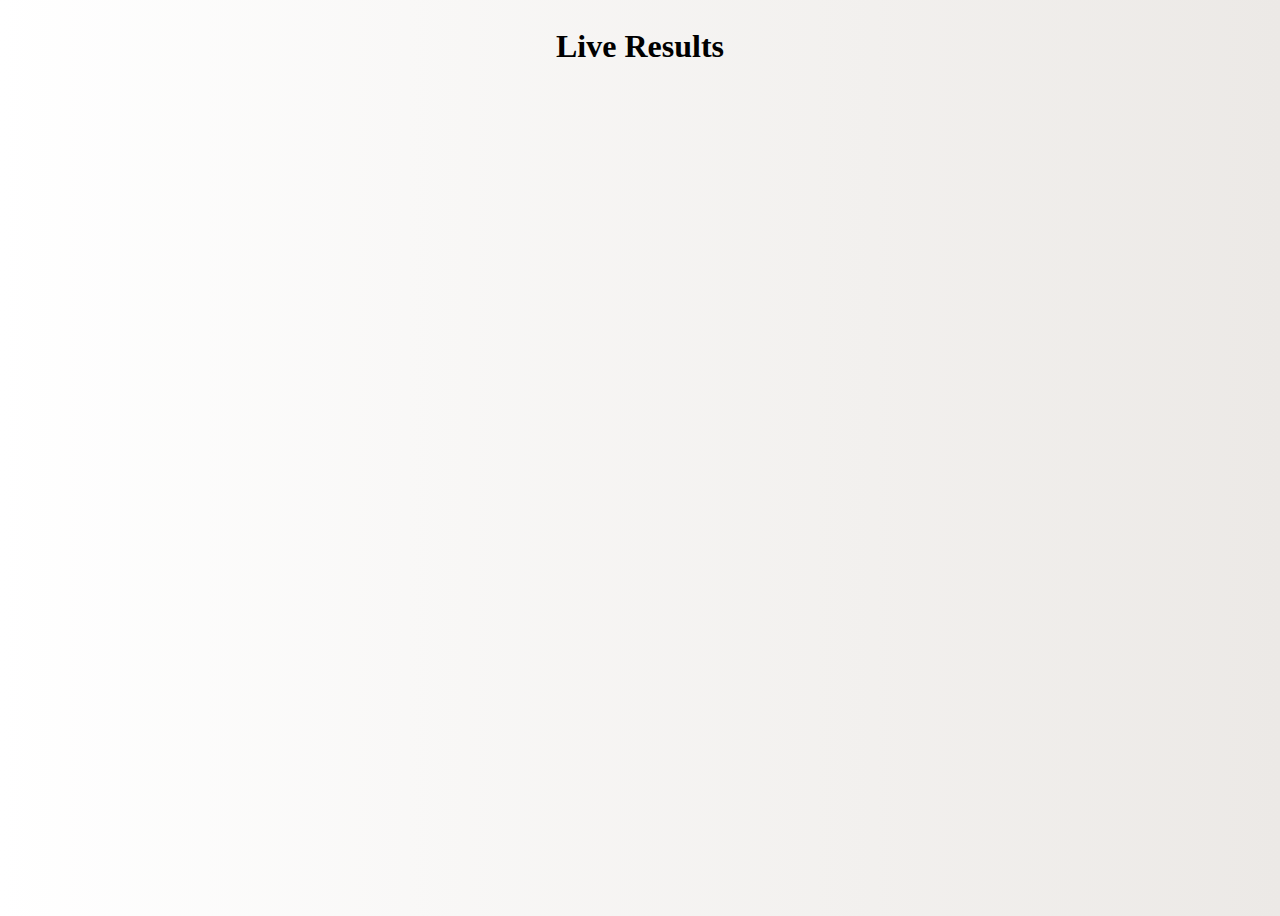
<file: 220217_LivePage.html>
<!DOCTYPE html>
<html lang="en">
<head>
    <meta charset="UTF-8">
    <meta http-equiv="X-UA-Compatible" content="IE=edge">
    <meta name="viewport" content="width=auto, initial-scale=1.0">

    <!--Fonts from Google-->
    <link rel="preconnect" href="https://fonts.googleapis.com">
    <link rel="preconnect" href="https://fonts.gstatic.com" crossorigin>
    <link href="https://fonts.googleapis.com/css2?family=Orbitron:wght@400;700&family=Roboto+Condensed:wght@300&display=swap" rel="stylesheet">

    <!-- Styling with External CSS -->
    <link rel="stylesheet" href="styles.css">

    <!-- Title Page -->
    <title>Live</title>

</head>
<body>
    <h1>Live Results</h1>
    
    <div class="RRScript">
        <div id="divRRPublish" class="RRPublish"></div>
        <script type="text/javascript" src="https://my.raceresult.com/RRPublish/load.js.php?lang=en"></script>
        <script type="text/javascript">
        <!--
        var rrp=new RRPublish(document.getElementById("divRRPublish"), 220217, "live");
        rrp.ShowTimerLogo=true;
        rrp.ShowInfoText=false;
        -->
        </script>
    </div>
    
</body>
</html>
</file>
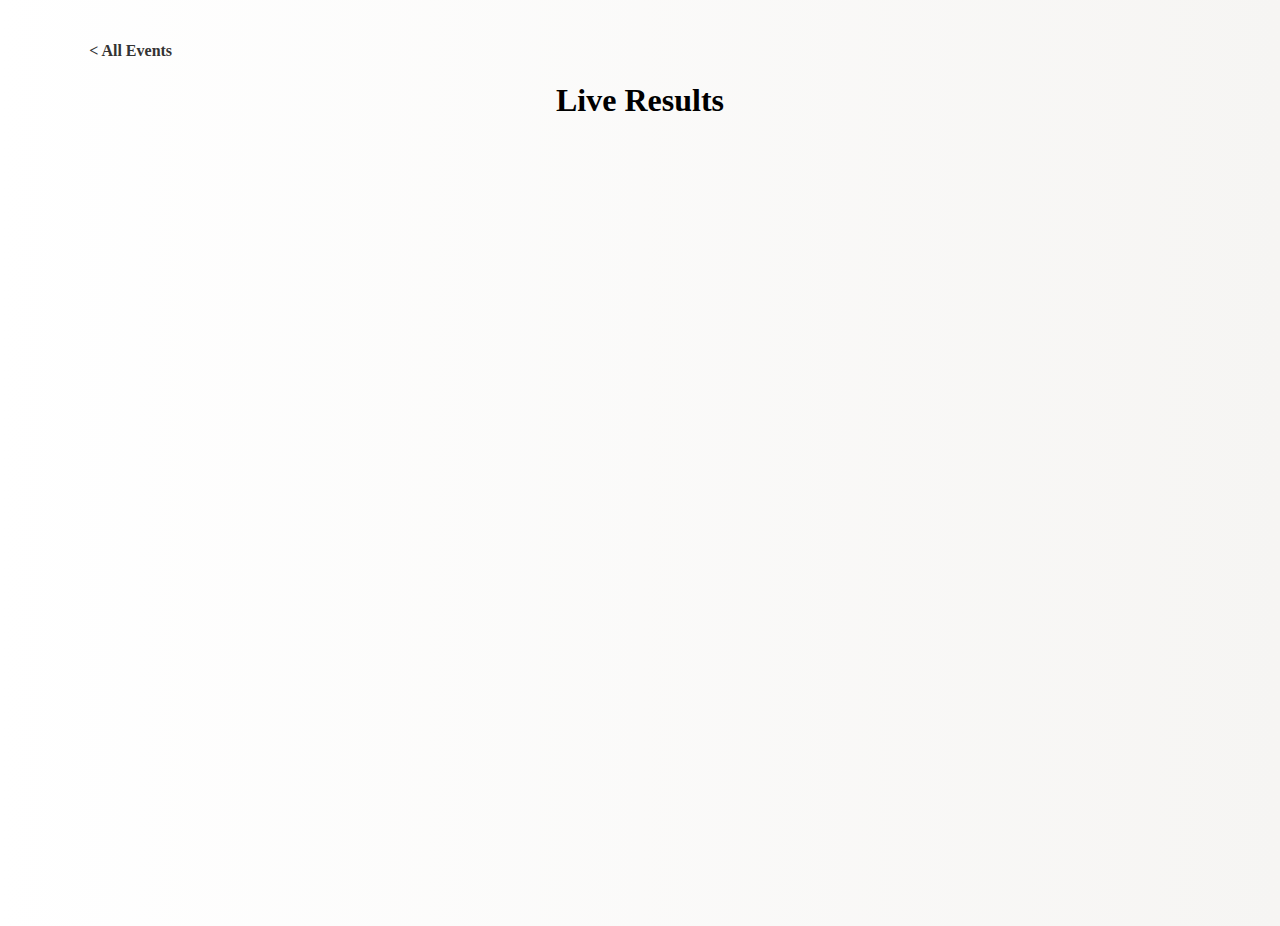
<file: 2022_10_30_Salento/223331_LivePage.html>
<!DOCTYPE html>
<html lang="en">
<head>
    <meta charset="UTF-8">
    <meta http-equiv="X-UA-Compatible" content="IE=edge">
    <meta name="viewport" content="width=auto, initial-scale=1.0">

    <!--Fonts from Google-->
    <link rel="preconnect" href="https://fonts.googleapis.com">
    <link rel="preconnect" href="https://fonts.gstatic.com" crossorigin>
    <link href="https://fonts.googleapis.com/css2?family=Orbitron:wght@400;700&family=Roboto+Condensed:wght@300&display=swap" rel="stylesheet">

    <!-- Styling with External CSS -->
    <link rel="stylesheet" href="styles.css">

    <!-- Title Page -->
    <title>Live</title>
    <link rel="icon" href="/Icon/stopwatch.png">

</head>
<body>
    <p id="HomePage"><a href="../Index.html">< All Events</a></p>
    <h1>Live Results</h1>
    
    <div class="RRScript">
        <div id="divRRPublish" class="RRPublish"></div>
        <script type="text/javascript" src="https://my.raceresult.com/RRPublish/load.js.php?lang=it"></script>
        <script type="text/javascript">
        var rrp=new RRPublish(document.getElementById("divRRPublish"), 223331, "live");
        rrp.ShowTimerLogo=true;
        rrp.ShowInfoText=false;
        </script>
    </div>
    
</body>
</html>
</file>
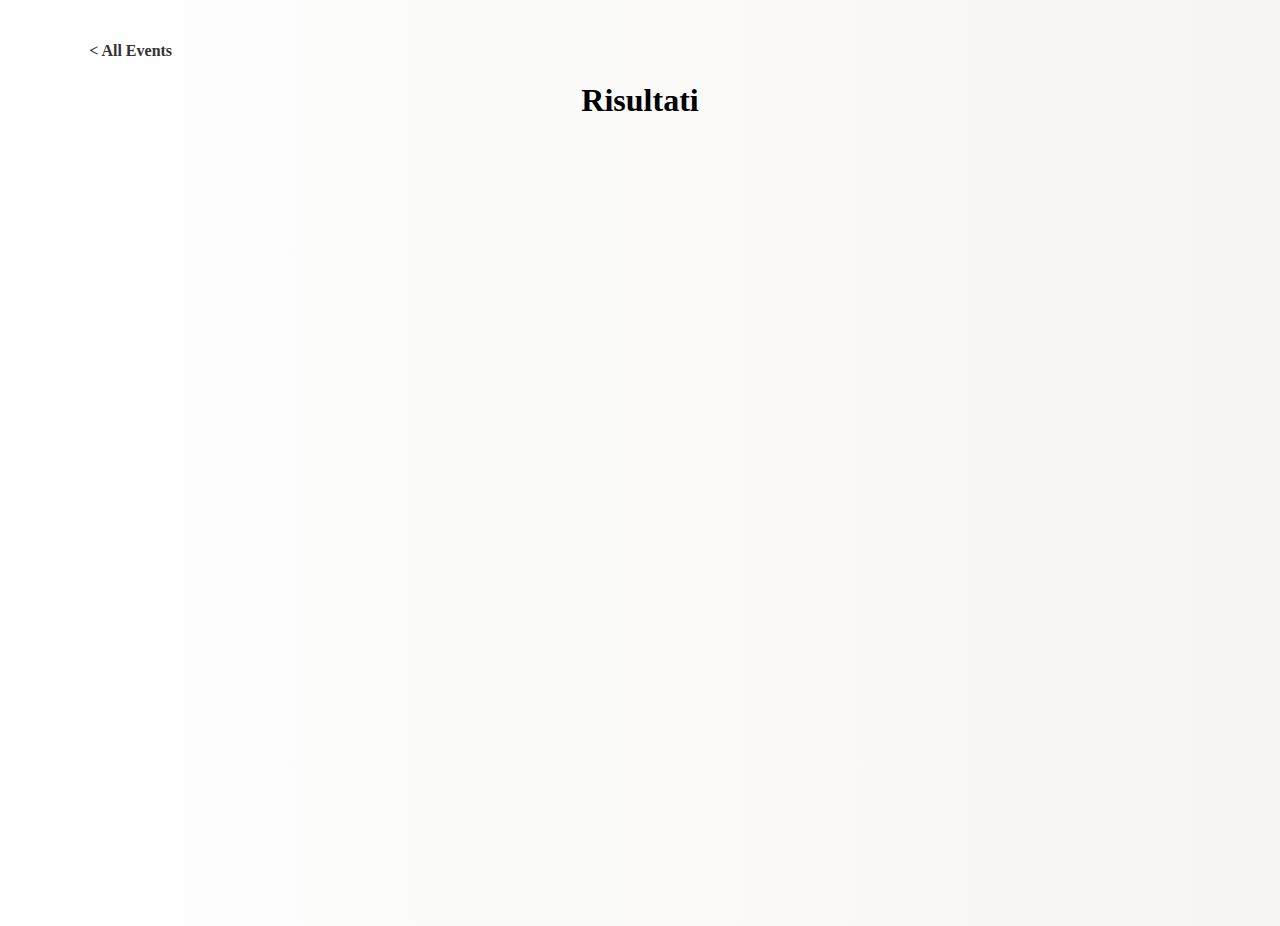
<file: 2022_10_30_Salento/Final.html>
<!DOCTYPE html>
<html lang="en">
<head>
    <meta charset="UTF-8">
    <meta http-equiv="X-UA-Compatible" content="IE=edge">
    <meta name="viewport" content="width=auto, initial-scale=1.0">

    <!--Fonts from Google-->
    <link rel="preconnect" href="https://fonts.googleapis.com">
    <link rel="preconnect" href="https://fonts.gstatic.com" crossorigin>
    <link href="https://fonts.googleapis.com/css2?family=Orbitron:wght@400;700&family=Roboto+Condensed:wght@300&display=swap" rel="stylesheet">

    <!-- Styling with External CSS -->
    <link rel="stylesheet" href="styles.css">

    <!-- Title Page -->
    <title>Risultati</title>
    <link rel="icon" href="/Icon/stopwatch.png">

</head>
<body>
    <p id="HomePage"><a href="../Index.html">< All Events</a></p>
    <h1>Risultati</h1>

    <div id="divRRPublish" class="RRPublish"></div>
    <script type="text/javascript" src="https://my.raceresult.com/RRPublish/load.js.php?lang=it"></script>
    <script type="text/javascript">
	var rrp=new RRPublish(document.getElementById("divRRPublish"), 223331, "results");
	rrp.ShowTimerLogo=true;
	rrp.ShowInfoText=false;
</script>
<style>

div.RRPublish {
    width: 95%;
    margin-left: auto !important;
    margin-right: auto !important;
  }

</style>
    
</body>
</html>
</file>
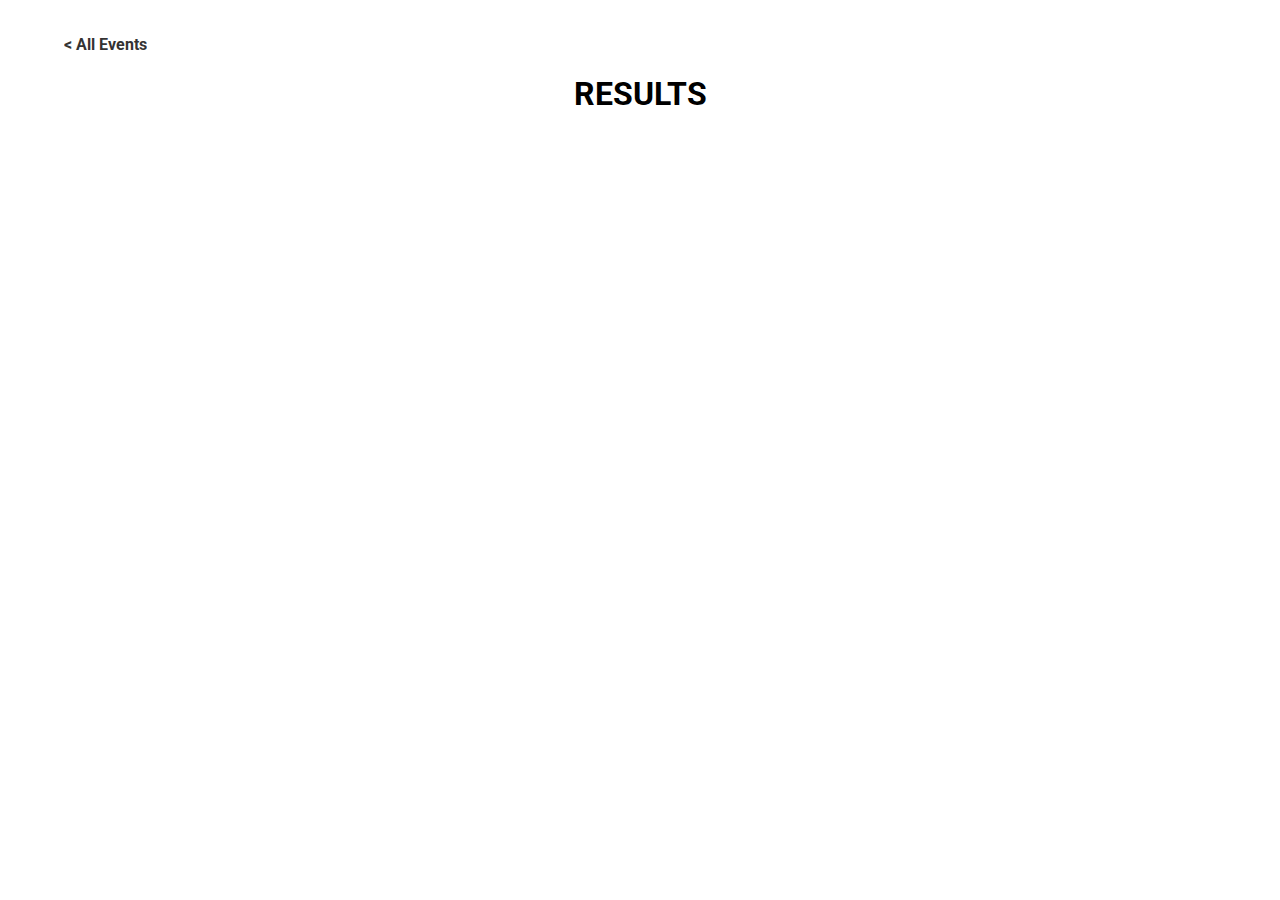
<file: 2022_BA_HM/214896_Results.html>
<!DOCTYPE html>
<html lang="en">
<head>
    <meta charset="UTF-8">
    <meta http-equiv="X-UA-Compatible" content="IE=edge">
    <meta name="viewport" content="width=auto, initial-scale=1.0">

    <!--Fonts from Google-->
    <link rel="preconnect" href="https://fonts.googleapis.com">
    <link rel="preconnect" href="https://fonts.gstatic.com" crossorigin>
    <link href="https://fonts.googleapis.com/css2?family=Orbitron:wght@400;700&family=Roboto+Condensed:wght@300&family=Roboto:wght@700&display=swap" rel="stylesheet">

    <!-- Styling with External CSS -->
    <link rel="stylesheet" href="styles.css">

    <!-- Title Page -->
    <title>Results</title>

</head>
<body>
    <p id="HomePage"><a href="../Index.html">< All Events</a></p>
    <h1>RESULTS</h1>
    
    <div id="divRRPublish" class="RRPublish"></div>
<script type="text/javascript" src="https://my.raceresult.com/RRPublish/load.js.php?lang=en"></script>
<script type="text/javascript">
	var rrp=new RRPublish(document.getElementById("divRRPublish"), 214896, "results");
	rrp.ShowTimerLogo=true;
	rrp.ShowInfoText=false;
</script>
    </div>
    
</body>
</html>
</file>
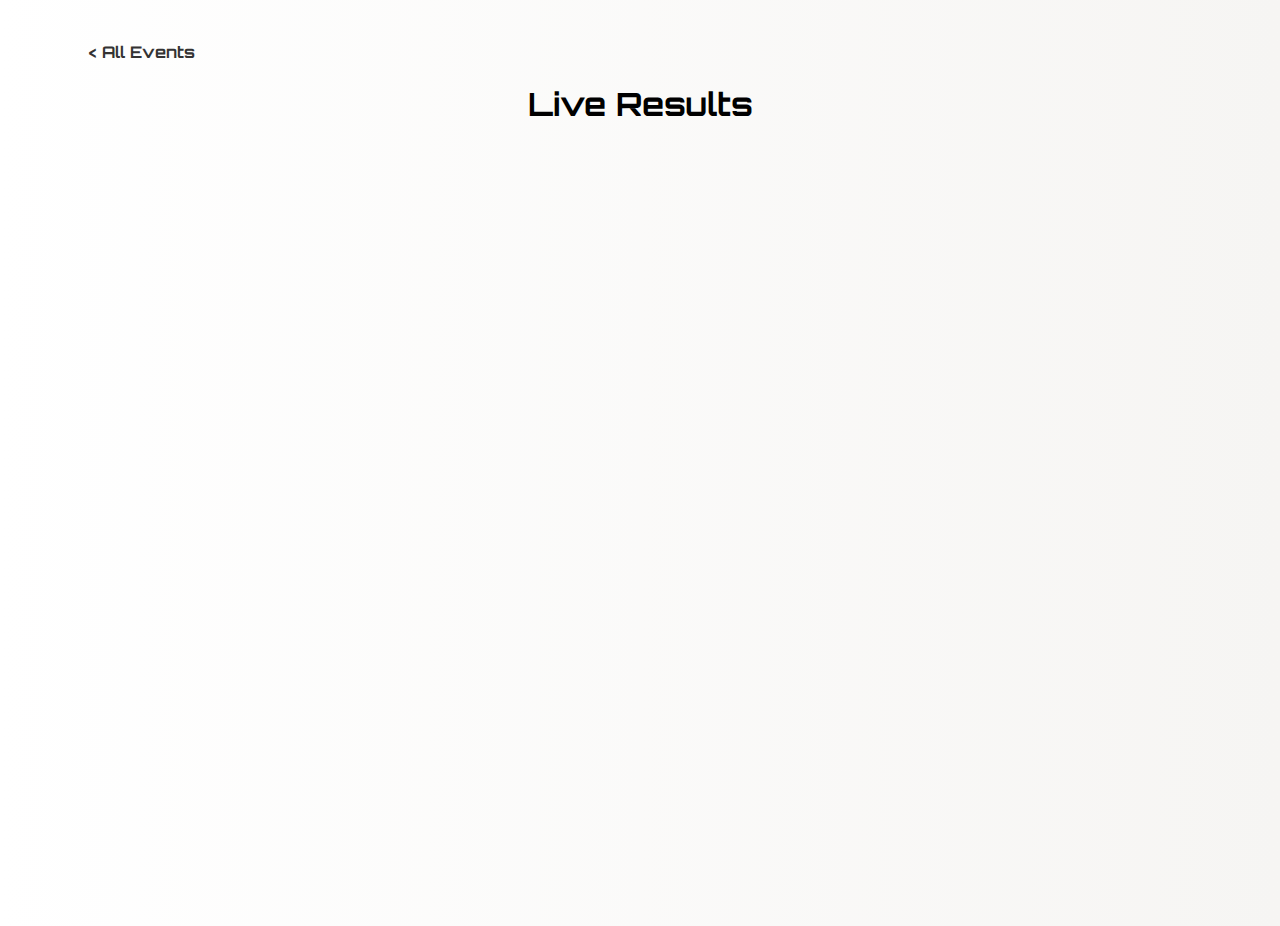
<file: FIM Hard Enduro/220217_LivePage.html>
<!DOCTYPE html>
<html lang="en">
<head>
    <meta charset="UTF-8">
    <meta http-equiv="X-UA-Compatible" content="IE=edge">
    <meta name="viewport" content="width=auto, initial-scale=1.0">

    <!--Fonts from Google-->
    <link rel="preconnect" href="https://fonts.googleapis.com">
    <link rel="preconnect" href="https://fonts.gstatic.com" crossorigin>
    <link href="https://fonts.googleapis.com/css2?family=Orbitron:wght@400;700&family=Roboto+Condensed:wght@300&display=swap" rel="stylesheet">

    <!-- Styling with External CSS -->
    <link rel="stylesheet" href="styles.css">

    <!-- Title Page -->
    <title>Live</title>

</head>
<body>
    <p id="HomePage"><a href="../Index.html">< All Events</a></p>
    <h1>Live Results</h1>
    
    <div class="RRScript">
        <div id="divRRPublish" class="RRPublish"></div>
        <script type="text/javascript" src="https://my.raceresult.com/RRPublish/load.js.php?lang=en"></script>
        <script type="text/javascript">
        var rrp=new RRPublish(document.getElementById("divRRPublish"), 220217, "live");
        rrp.ShowTimerLogo=true;
        rrp.ShowInfoText=false;
        </script>
    </div>
    
</body>
</html>
</file>
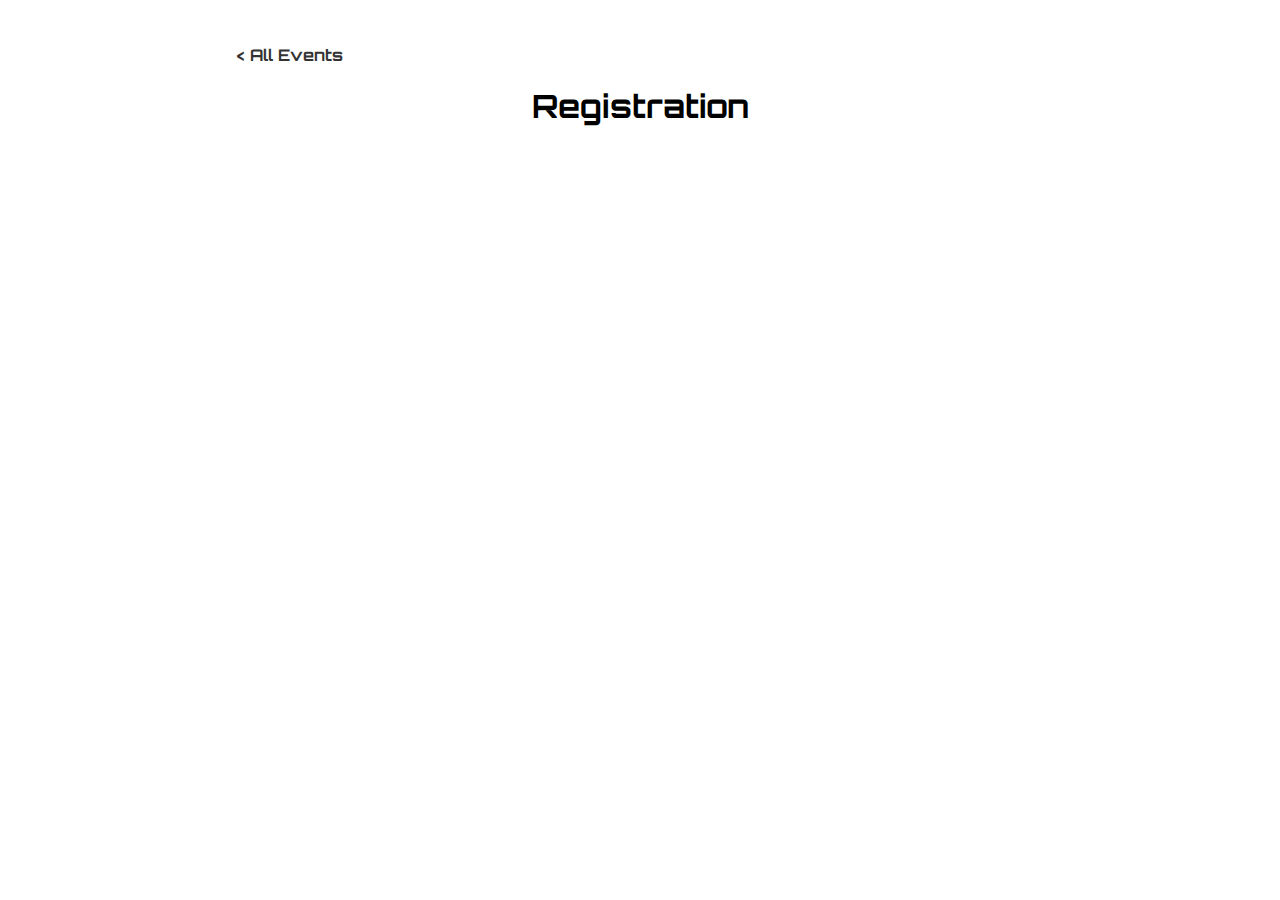
<file: FIM Hard Enduro/220217_Registration.html>
<!DOCTYPE html>
<html lang="en">
<head>
    <meta charset="UTF-8">
    <meta http-equiv="X-UA-Compatible" content="IE=edge">
    <meta name="viewport" content="width=auto, initial-scale=1.0">

    <!--Fonts from Google-->
    <link rel="preconnect" href="https://fonts.googleapis.com">
    <link rel="preconnect" href="https://fonts.gstatic.com" crossorigin>
    <link href="https://fonts.googleapis.com/css2?family=Orbitron:wght@400;700&family=Roboto+Condensed:wght@300&display=swap" rel="stylesheet">

    <!-- Styling with External CSS -->
    <link rel="stylesheet" href="styles_registration.css">

    <!-- Title Page -->
    <title>Live</title>

</head>
<body>
    <p id="HomePage"><a href="../Index.html">< All Events</a></p>
    <h1>Registration</h1>
    
    <script type="text/javascript">
            var RRReg_eventid=220217;
            var RRReg_key="06qesR2UuUuU";
            var RRReg_PreferredRegistration="single";
            var RRReg_PreferredContest=0;
            var RRReg_server="https://events2.raceresult.com";
        </script>
        <script type="text/javascript" src="https://events2.raceresult.com/registration/init.js?lang=en"></script>
        <style>
          /* Add custom CSS here or elsewhere to change the design */
        </style>
    
</body>
</html>
</file>
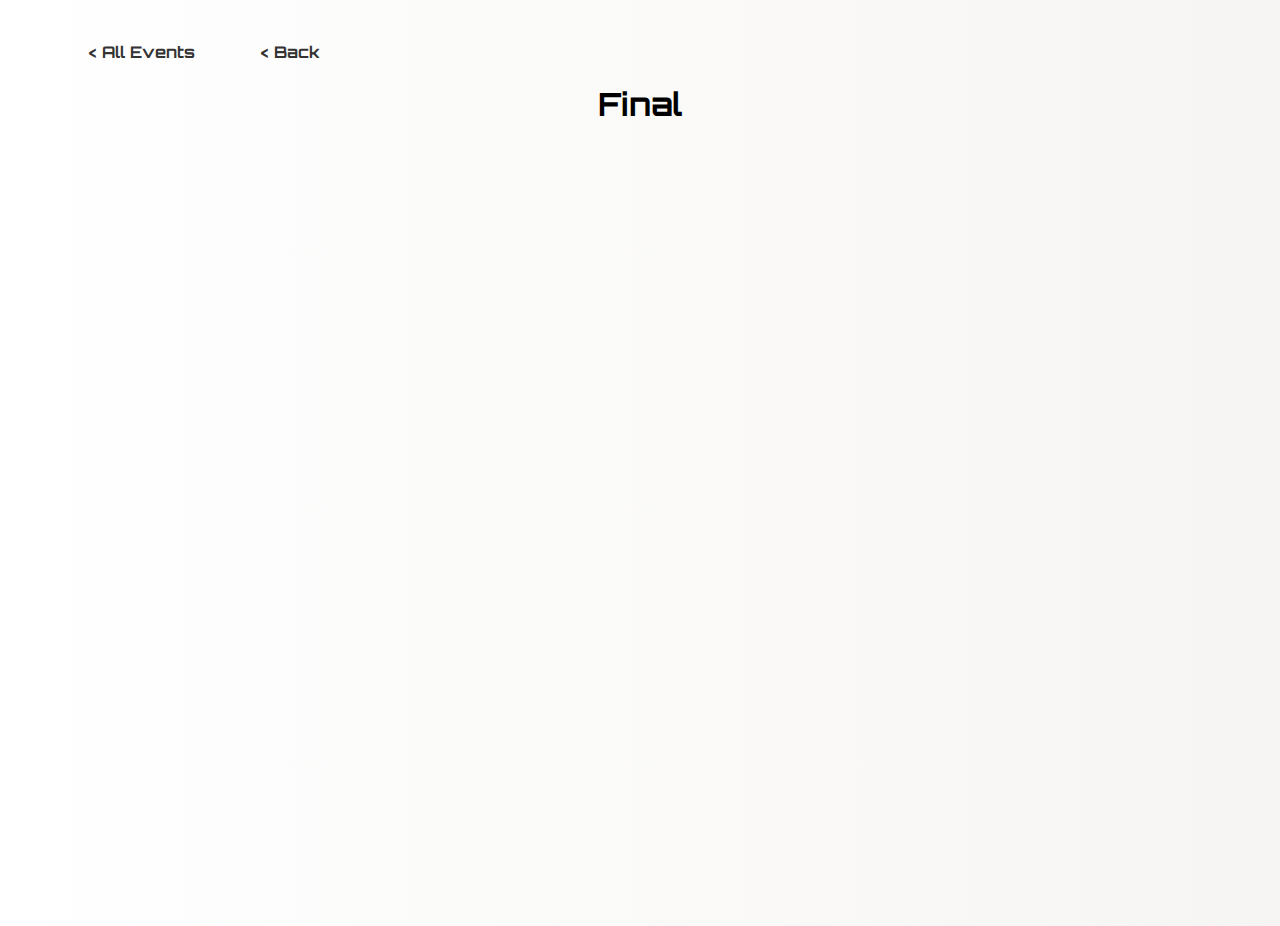
<file: FIM Hard Enduro/Final.html>
<!DOCTYPE html>
<html lang="en">
<head>
    <meta charset="UTF-8">
    <meta http-equiv="X-UA-Compatible" content="IE=edge">
    <meta name="viewport" content="width=auto, initial-scale=1.0">

    <!--Fonts from Google-->
    <link rel="preconnect" href="https://fonts.googleapis.com">
    <link rel="preconnect" href="https://fonts.gstatic.com" crossorigin>
    <link href="https://fonts.googleapis.com/css2?family=Orbitron:wght@400;700&family=Roboto+Condensed:wght@300&display=swap" rel="stylesheet">

    <!-- Styling with External CSS -->
    <link rel="stylesheet" href="styles.css">

    <!-- Title Page -->
    <title>Final</title>

</head>
<body>
    <p id="HomePage"><a href="../Index.html">< All Events</a></p>
    <p id="back"><a href="/FIM Hard Enduro/Results.html">< Back</a></p>
    <h1>Final</h1>

    <div id="divRRPublish" class="RRPublish"></div>
    <script type="text/javascript" src="https://my.raceresult.com/RRPublish/load.js.php?lang=en"></script>
    <script type="text/javascript">
	var rrp=new RRPublish(document.getElementById("divRRPublish"), 220217, "results");
	rrp.ShowTimerLogo=true;
	rrp.ShowInfoText=false;
</script>
<style>

div.RRPublish {
    width: 95%;
    margin-left: auto !important;
    margin-right: auto !important;
  }

  div.Selector div:first-child{
    display: none !important;
  }
</style>
    
</body>
</html>
</file>
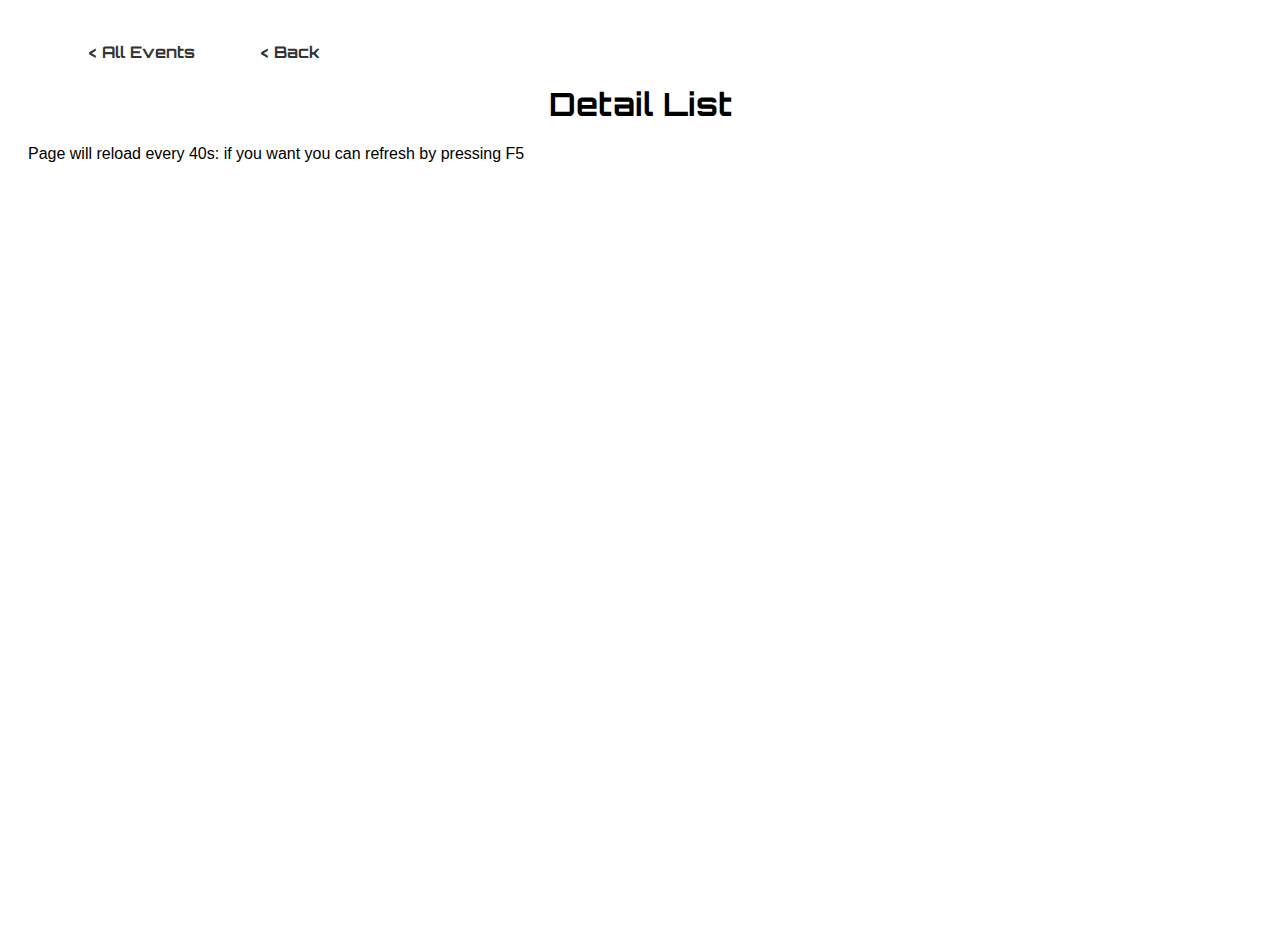
<file: FIM Hard Enduro/General.html>
<!DOCTYPE html>
<html lang="en">
<head>
    <meta charset="UTF-8">
    <meta http-equiv="X-UA-Compatible" content="IE=edge">
    <meta name="viewport" content="width=auto, initial-scale=1.0">

    <!--Fonts from Google-->
    <link rel="preconnect" href="https://fonts.googleapis.com">
    <link rel="preconnect" href="https://fonts.gstatic.com" crossorigin>
    <link href="https://fonts.googleapis.com/css2?family=Orbitron:wght@400;700&family=Roboto+Condensed:wght@300&display=swap" rel="stylesheet">

    <!-- Styling with External CSS -->
    <link rel="stylesheet" href="styles.css">

    <style>
      body{
	padding: 10px 20px 0px 20px;
	font-family: 'Roboto', sans-serif;
	min-height: 100vh;
	background: #ECE9E6;  /* fallback for old browsers */
	background: -webkit-linear-gradient(to right, #FFFFFF, #FFFFFF);  /* Chrome 10-25, Safari 5.1-6 */
	background: linear-gradient(to right, #FFFFFF, #FFFFFF); /* W3C, IE 10+/ Edge, Firefox 16+, Chrome 26+, Opera 12+, Safari 7+ */

}
    </style>

    <!-- Title Page -->
    <title>Detail List</title>
    <meta http-equiv="refresh" content="40">

</head>
<body>
    <p id="HomePage"><a href="../Index.html">< All Events</a></p>
    <p id="back"><a href="/FIM Hard Enduro/Results.html">< Back</a></p>
    <h1>Detail List</h1>
    <p>Page will reload every 40s: if you want you can refresh by pressing F5</p>

    <div id="divRRPublish" class="RRPublish"></div>
    <script type="text/javascript" src="https://my.raceresult.com/RRPublish/load.js.php?lang=en"></script>
    <script type="text/javascript">
	var rrp=new RRPublish(document.getElementById("divRRPublish"), 220217, "results");
	rrp.ShowTimerLogo=true;
	rrp.ShowInfoText=false;
</script>
<style>
  tr:nth-child(even) {
    font-size: 12px;
    font-weight: bold;
  }

  div.RRPublish {
    width: 90%;
    margin-left: auto !important;
    margin-right: auto !important;
    padding-right: 25px !important;
  }

  div.Selector div:first-child{
    display: none !important;
  }

  /*responsive*/

@media(max-width: 1200px){
	div.RRPublish {
    width: 1300px;
    overflow-x: auto;
    overflow-y: hidden;
    white-space: nowrap;
  }
}
</style>
    
</body>
</html>
</file>
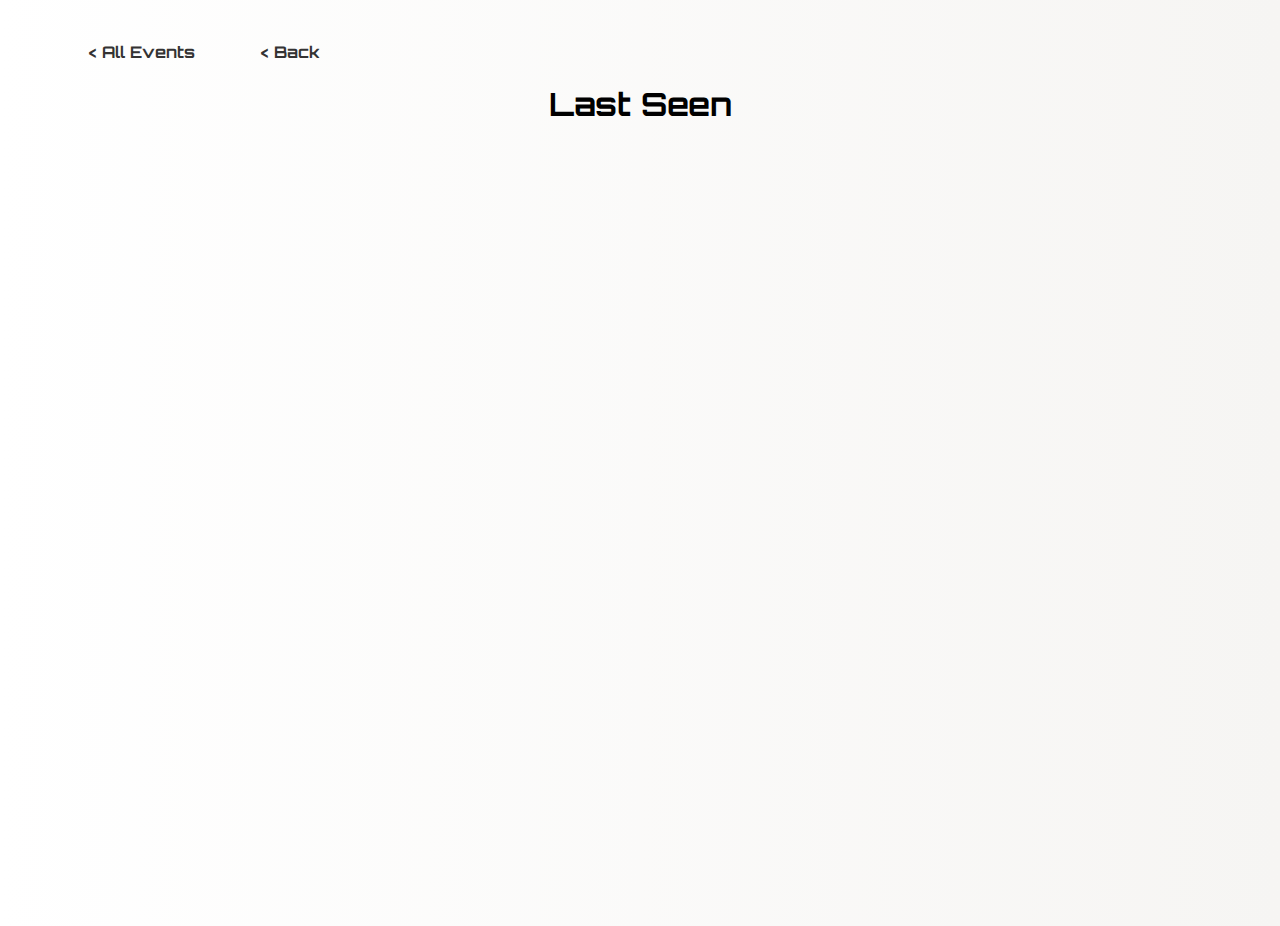
<file: FIM Hard Enduro/LastSeen.html>
<!DOCTYPE html>
<html lang="en">
<head>
    <meta charset="UTF-8">
    <meta http-equiv="X-UA-Compatible" content="IE=edge">
    <meta name="viewport" content="width=auto, initial-scale=1.0">

    <!--Fonts from Google-->
    <link rel="preconnect" href="https://fonts.googleapis.com">
    <link rel="preconnect" href="https://fonts.gstatic.com" crossorigin>
    <link href="https://fonts.googleapis.com/css2?family=Orbitron:wght@400;700&family=Roboto+Condensed:wght@300&display=swap" rel="stylesheet">

    <!-- Styling with External CSS -->
    <link rel="stylesheet" href="styles.css">

    <!-- Title Page -->
    <title>Last Seen</title>

</head>
<body>
    <p id="HomePage"><a href="../Index.html">< All Events</a></p>
    <p id="back"><a href="/FIM Hard Enduro/Results.html">< Back</a></p>
    <h1>Last Seen</h1>

    <div id="divRRPublish" class="RRPublish"></div>
    <script type="text/javascript" src="https://my.raceresult.com/RRPublish/load.js.php?lang=en"></script>
    <script type="text/javascript">
	var rrp=new RRPublish(document.getElementById("divRRPublish"), 220217, "results");
	rrp.ShowTimerLogo=true;
	rrp.ShowInfoText=false;
</script>
<style>

div.RRPublish {
    width: 95%;
    margin-left: auto !important;
    margin-right: auto !important;
  }

  div.Selector div:first-child{
    display: none !important;
  }
</style>
    
</body>
</html>
</file>
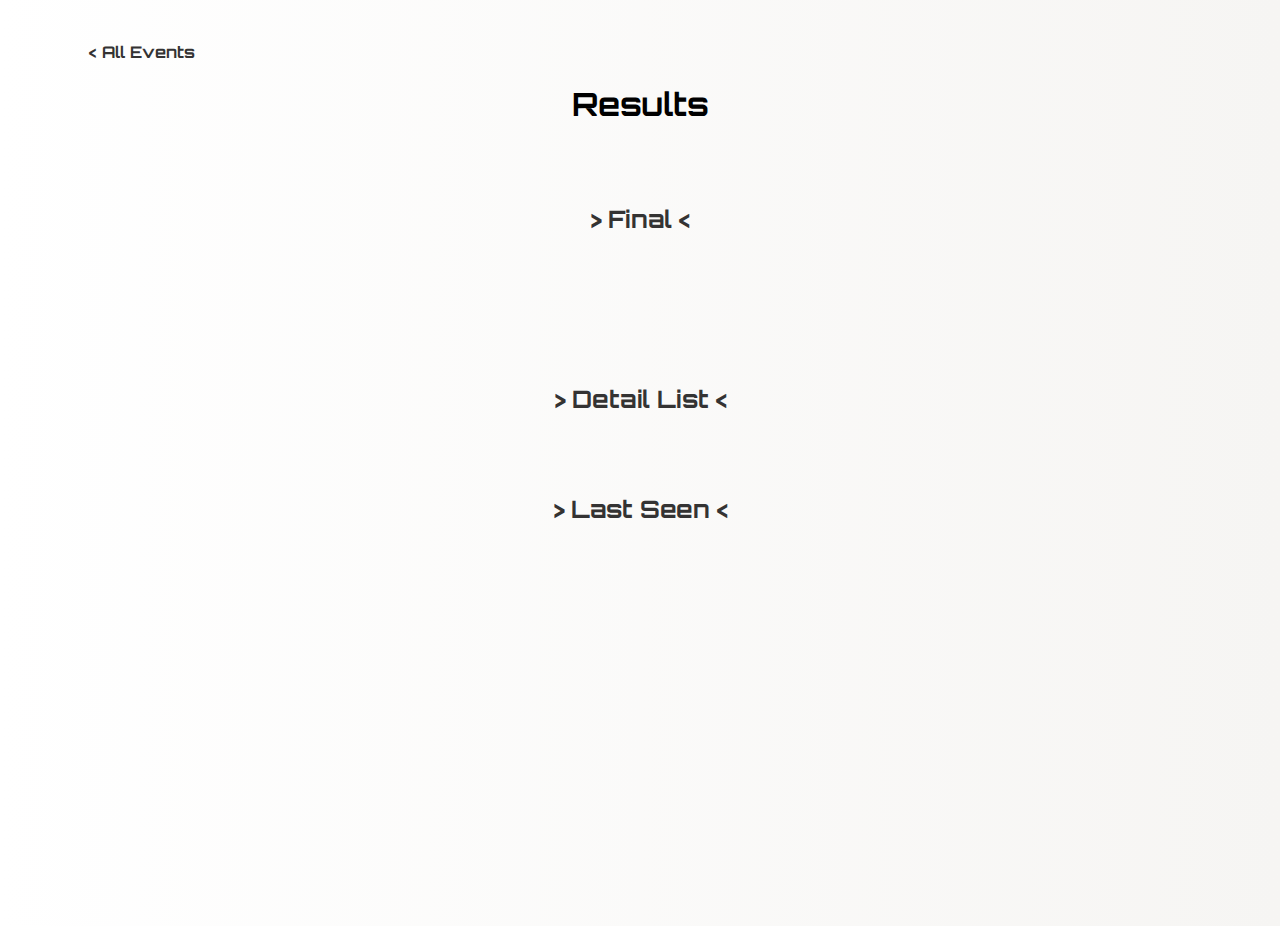
<file: FIM Hard Enduro/Results.html>
<!DOCTYPE html>
<html lang="en">
<head>
    <meta charset="UTF-8">
    <meta http-equiv="X-UA-Compatible" content="IE=edge">
    <meta name="viewport" content="width=auto, initial-scale=1.0">

    <!--Fonts from Google-->
    <link rel="preconnect" href="https://fonts.googleapis.com">
    <link rel="preconnect" href="https://fonts.gstatic.com" crossorigin>
    <link href="https://fonts.googleapis.com/css2?family=Orbitron:wght@400;700&family=Roboto+Condensed:wght@300&display=swap" rel="stylesheet">

    <!-- Styling with External CSS -->
    <link rel="stylesheet" href="styles.css">

    <!-- Title Page -->
    <title>Results</title>

</head>
<body>
    <p id="HomePage"><a href="../Index.html">< All Events</a></p>
    <h1>Results</h1>
    <h2><a href="/FIM Hard Enduro/Final.html#0_8AF0E5">> Final <</a></h2>
    <h2 id="first"><a href="/FIM Hard Enduro/General.html#0_890111">> Detail List <</a></h2>
    <h2><a href="/FIM Hard Enduro/LastSeen#0_8C0A0C">> Last Seen <</a></h2>
</body>
</file>
<file: styles.css>
body{
	padding: 10px 20px 0px 20px;
	font-family: 'Roboto', sans-serif;
	min-height: 100vh;
	background: #ECE9E6;  /* fallback for old browsers */
	background: -webkit-linear-gradient(to right, #FFFFFF, #ECE9E6);  /* Chrome 10-25, Safari 5.1-6 */
	background: linear-gradient(to right, #FFFFFF, #ECE9E6); /* W3C, IE 10+/ Edge, Firefox 16+, Chrome 26+, Opera 12+, Safari 7+ */

}

h1{
    font-family: 'Roboto';
    font-weight: 700;
    text-align: center;
    margin-left: auto;
    margin-right: auto;
	margin-top: 10px;
}

*{
	box-sizing: border-box;
}

.table-resposive {
	border-collapse: collapse;
	width: 80%;
	margin: auto;
	font-size: 0.9em;
	font-family: sans-serif;
	box-shadow: 0 0 20px rgba(0, 0, 0, 0.15);
	border-radius: 25px;
	overflow: hidden;
	background: white;
  }
  
  .table-resposive thead tr {
	background-color: #009879; 
	background: #36304a;
	height: 60px;
	color: #ffffff;
	text-align: center;
  }
  
  .table-resposive th,
  .table-resposive td {
	  padding: 12px 15px;
	  text-align: center;
	  font-size: 1em;
  }
  
  /* .table-resposive tbody tr {
	/* border-bottom: 1px solid #dddddd; */
	
  
  .table-resposive tbody tr:nth-of-type(even) {
	background-color: #f3f3f3;
  }
  /* Last line green */
  /* .table-resposive tbody tr:last-of-type {
	border-bottom: 2px solid #009879;
  } */
  
  .table-resposive tbody tr.active-row {
	font-weight: bold;
	color: #009879;
  }

  #map-description {
	text-align: center;
	font-style: italic;
	font-family: 'Roboto Condensed';
  }

  /* Copyright information */
  #copyright {
	text-align: center;
	font-size: 0.7em;
	color: #888;
	/* font-family:'Courier New', Courier, monospace; */
	font-family: 'Roboto Condensed';
  }

/* .table-resposive{
	width: 100%;
	border-collapse: collapse;
}

.table-resposive td,.table-resposive th{
  padding:12px 15px;
  border:1px solid #ddd;
  text-align: center;
  font-size:16px;
}

.table-resposive th{
	background-color: darkblue;
	color:#ffffff;
}

.table-resposive tbody tr:nth-child(even){
	background-color: #f5f5f5;
} */

img {
	display: block;
	margin-left: auto;
	margin-right: auto;
	width: 160px;
  }

  #LogoRR {
	display: block;
	margin-top: 15px;
	margin-left: auto;
	margin-right: auto;
	height: auto;
  }
  
  div {
	margin-left: auto;
	margin-right: auto;
  }
  
  a:link {
	color: #009879;
	background-color: transparent;
	text-decoration:underline;
  }
  
  a:visited {
	color: #009879;
	background-color: transparent;
	text-decoration: underline;
  }
  
  a:hover {
	color: #016c57;
	background-color: transparent;
	text-decoration: underline;
  }
  
  a:active {
	color: #009879;
	background-color: transparent;
	text-decoration: underline;
  }
  
  #myBtn > img {
	width: 62px;
  }

  .map {
		position: fixed;
		bottom: 5%;
		right: 5%;
		width: 70px;
		border: 3px solid #73AD21;
  }

  /* The Modal (background) */
  .modal {
	display: none; /* Hidden by default */
	position: fixed; /* Stay in place */
	z-index: 1; /* Sit on top */
	left: 0;
	top: 0;
	width: 100%; /* Full width */
	height: 100%; /* Full height */
	overflow: auto; /* Enable scroll if needed */
	background-color: rgb(0,0,0); /* Fallback color */
	background-color: rgba(0,0,0,0.4); /* Black w/ opacity */
	background: rgba(24, 19, 19, 0.06);
	box-shadow: 0 4px 30px rgba(0, 0, 0, 0.1);
	backdrop-filter: blur(10px);
	-webkit-backdrop-filter: blur(10px);
  }
  
  /* Modal Content Box */
  .modal-content {
	background-color: #fefefe;
	margin: 15% auto; /* 15% from the top and centered */
	padding: 15px;
	border: 0px solid #888;
	width: 95%; /* Could be more or less, depending on screen size */
	margin-top: 3%;
	margin-bottom: 3%;
	border-radius: 25px;
  }
  
  /* The Close Button */
  .close {
	color: #aaa;
	float: right;
	font-size: 28px;
	font-weight: bold;
  }
  
  .close:hover,
  .close:focus {
	color: black;
	text-decoration: none;
	cursor: pointer;
  }

  button {
	position: fixed; /* Stay in place */
	bottom: 5%;
	right: 5%;
	border-width: 0px;
	background-color: #00987a00;
  }

  iframe {
	border-radius: 25px;
  }

/*responsive*/

@media(max-width: 900px){
	.table-resposive thead{
		display: none;
	}

	.table-resposive, .table-resposive tbody, .table-resposive tr, .table-resposive td{
		display: block;
		width: 100%;
		text-align: center;
	  	font-size: 3vw;
	}
	.table-resposive tr{
		margin-bottom:15px;
	}
	.table-resposive td{
		text-align: right;
		padding: 8px 15px;
		padding-left: 50%;
		text-align: right;
		position: relative;
	}
	.table-resposive td::before{
		content: attr(data-label);
		position: absolute;
		left:0;
		width: 50%;
		padding-left:20px;
		font-size:3vw;
		font-weight: bold;
		text-align: left;
	}

	img {
		display: block;
		margin-left: -50%;
		margin-right: auto;
		margin-top: 10px;
		width: 100%;
	  }

	  .table-resposive tbody tr:nth-of-type(even) {
		border-bottom: 2px solid #009879;
		/* box-shadow: 20px 0px 20px 0px rgba(0, 0, 0, 0.15); */
		border-top: 2px solid #009879;
		padding-bottom: 10px;
		margin-top:10px;
	  }

	  .table-resposive tbody tr:nth-of-type(odd) {
		padding-bottom: 10px;
	  }

	  button {
		position: fixed; /* Stay in place */
		bottom: 2%;
		left: 0px;
		right: 0px;
		border-width: 0px;
		background-color: #00987a00;
	  }

	  #myBtn > img {
		width: 62px;
		margin-left: auto;
		margin-right: auto;
	}

	body {
		margin-bottom: 90px;
	}
}
</file>
<file: 2022_10_30_Salento/styles.css>
/* General CSS for the table */
.RRScript{
    margin:0% 5% 3% 5%;
    font-family: 'Roboto Condensed';
    font-weight: 300;
}

/* Table header Styling */
thead{
    font-family: 'Roboto', sans-serif;
    font-size: 1em;
    font-weight:400;
}

/* Search Box */
.RRPublish > div.ListControl > div.ListControlSearch > input{
    font-family: 'Roboto';
    font-size: 0.8em !important;
    font-weight:400;
}

/* Search Button */
.RRPublish > div.ListControl > div.ListControlSearch > button.btnSearch:disabled{
    font-family: 'Roboto';
}

/* Live Update text */
.RRPublish div.ListControl{
    font-family: 'Roboto';
}

/* Lines alternatevily colored */
#tb_1_1Data tr:nth-child(even){
    background-color: #f2f2f2;
}

/* Space every row */
#tb_1_1Data td, #tb_1_1Data th {
    padding-top: 8px !important;
    padding-bottom: 8px !important;
}

/* Details Table font */
td{
    font-family: 'Roboto Condensed', sans-serif;
    font-size: 1em;
}

/* Details Table Titles */
table.divDetailsParent div.divDetailsInner {
    font-family: 'Roboto';
}

/* Hover on table */
#tb_1_1Data tr:hover {
    background-color: rgb(52, 51, 51);
    color: white;
}

/* H1 Styling */
h1{
    font-family: 'Roboto';
    font-weight: 700;
    font-size: 2em;
    text-align: center;
}

h2{
    font-family: 'Roboto';
    font-weight: 700;
    font-size: 1.5em;
    text-align: center;
    margin-top: 80px;
}

#first {
    margin-top: 150px;
}

#HomePage{
    color: rgb(52, 51, 51);
    font-family: 'Roboto';
    font-weight: 700;
    margin: 2% 0 0 5%;
    display: inline-block;
}

#back{
    color: rgb(52, 51, 51);
    font-family: 'Roboto';
    font-weight: 700;
    margin: 2% 0 0 5%;
    display: inline-block;
}

body{
	padding: 10px 20px 0px 20px;
	font-family: 'Roboto', sans-serif;
	min-height: 100vh;
	background: #ECE9E6;  /* fallback for old browsers */
	background: -webkit-linear-gradient(to right, #FFFFFF, #f6f5f3);  /* Chrome 10-25, Safari 5.1-6 */
	background: linear-gradient(to right, #FFFFFF, #f6f5f3); /* W3C, IE 10+/ Edge, Firefox 16+, Chrome 26+, Opera 12+, Safari 7+ */

}

/* Link */
a:link {
    color: rgb(52, 51, 51);
    background-color: transparent;
    text-decoration: none;
  }
  
  a:visited {
    color: rgb(52, 51, 51);
    background-color: transparent;
    text-decoration: none;
  }
  
  a:hover {
    color: rgb(190, 190, 5);
    background-color: transparent;
    text-decoration: underline;
  }
  
  a:active {
    color: rgb(52, 51, 51);
    background-color: transparent;
    text-decoration: underline;
  }

  div {
    margin-left: auto;
    margin-right: auto;
  }
</file>
<file: 2022_BA_HM/styles.css>
/* General CSS for the table */
.RRScript{
    margin:0% 5% 3% 5%;
    font-family: 'Roboto Condensed';
    font-weight: 300;
}

/* Position Tiles for RESULT PAGE */
.RRPublish > div.Tiles {
    text-align: center !important;
}

.RRPublish {
    font-family: 'Roboto Condensed';
}

.ListHeaderFooter {
    display: none;
}

.TileHeadText {
    font-family: 'Roboto', sans-serif;
}

/* Table header Styling */
thead{
    font-family: 'Roboto', sans-serif;
    font-size: 1em;
    font-weight:400;
}

/* Search Box */
.RRPublish > div.ListControl > div.ListControlSearch > input{
    font-family: 'Roboto';
    font-size: 0.8em !important;
    font-weight:400;
}

/* Search Button */
.RRPublish > div.ListControl > div.ListControlSearch > button.btnSearch:disabled{
    font-family: 'Roboto';
}

/* Hover on table DOESN'T WORK */
/* #tb_1_1Data tr:hover {
    background-color: rgb(52, 51, 51) !important;
    color: white;
} */

/* Live Update text */
.RRPublish div.ListControl{
    font-family: 'Roboto Condensed';
}

/* Lines alternatevily colored */
#tb_1_1Data tr:nth-child(even){
    background-color: #f2f2f2;
}

/* Space every row */
#tb_1_1Data td, #tb_1_1Data th {
    padding-top: 8px !important;
    padding-bottom: 8px !important;
}

/* Details Table font */
td{
    font-family: 'Roboto Condensed', sans-serif;
    font-size: 1em;
}

tr *{
    margin-top: 5px !important;
}

/* Details Table Titles */
table.divDetailsParent div.divDetailsInner {
    font-family: 'Roboto';
}

/* Hover on table */
/* tbody tr:hover *{
    background-color: rgb(52, 51, 51);
    color: white;
} */


.tablesorter-no-sort:hover *{
    background-color: transparent !important;
    color: black;
}


/* H1 Styling */
h1{
    font-family: 'Roboto';
    font-weight: 700;
    font-size: 2em;
    text-align: center;
}

body {
    width: 1300px;
    margin-left: auto;
    margin-right: auto;
}

#HomePage{
    color: rgb(52, 51, 51);
    font-family: 'Roboto';
    font-weight: 700;
    margin: 3% 0 0 0%;
}

/* Color Link Show ALL */
.RRPublish a.aShowAll {
    color: rgb(52, 51, 51) !important;
    background-color: transparent;
    text-decoration: none;
  }

/* Back Arrow */
.ListBack {
    color: rgb(52, 51, 51) !important;
    background-image: url(/Icon/backward_arrow.png) !important;
    background-size: 16px 16px !important;
}

/* PDF Icon */
.ListControlPDF {
    background-image: url(/Icon/pdf.png) !important;
    background-size: 16px 18px !important;
}


  /* General Page Link */
  a:link {
    color: rgb(52, 51, 51) !important;
    background-color: transparent;
    text-decoration: none;
  }
  
  a:visited {
    color: rgb(52, 51, 51);
    background-color: transparent;
    text-decoration: none;
  }
  
  a:hover {
    color: rgb(52, 51, 51);
    background-color: transparent;
    text-decoration: underline;
  }
  
  a:active {
    color: rgb(52, 51, 51);
    background-color: transparent;
    text-decoration: underline;
  }

/* Resposive Table */

  @media(max-width: 1400px){
    body {
        display: block;
        width:90%;
    }

    .RRPublish {
        margin-left: 0px !important;
        margin-right: 0px !important;
    }

}
</file>
<file: FIM Hard Enduro/styles.css>
/* General CSS for the table */
.RRScript{
    margin:0% 5% 3% 5%;
    font-family: 'Roboto Condensed';
    font-weight: 300;
}

/* Table header Styling */
thead{
    font-family: 'Orbitron', sans-serif;
    font-size: 1em;
    font-weight:400;
}

/* Search Box */
.RRPublish > div.ListControl > div.ListControlSearch > input{
    font-family: 'Orbitron';
    font-size: 0.8em !important;
    font-weight:400;
}

/* Search Button */
.RRPublish > div.ListControl > div.ListControlSearch > button.btnSearch:disabled{
    font-family: 'Orbitron';
}

/* Live Update text */
.RRPublish div.ListControl{
    font-family: 'Orbitron';
}

/* Lines alternatevily colored */
#tb_1_1Data tr:nth-child(even){
    background-color: #f2f2f2;
}

/* Space every row */
#tb_1_1Data td, #tb_1_1Data th {
    padding-top: 8px !important;
    padding-bottom: 8px !important;
}

/* Details Table font */
td{
    font-family: 'Roboto Condensed', sans-serif;
    font-size: 1em;
}

/* Details Table Titles */
table.divDetailsParent div.divDetailsInner {
    font-family: 'Orbitron';
}

/* Hover on table */
#tb_1_1Data tr:hover {
    background-color: rgb(52, 51, 51);
    color: white;
}

/* H1 Styling */
h1{
    font-family: 'Orbitron';
    font-weight: 700;
    font-size: 2em;
    text-align: center;
}

h2{
    font-family: 'Orbitron';
    font-weight: 700;
    font-size: 1.5em;
    text-align: center;
    margin-top: 80px;
}

#first {
    margin-top: 150px;
}

#HomePage{
    color: rgb(52, 51, 51);
    font-family: 'Orbitron';
    font-weight: 700;
    margin: 2% 0 0 5%;
    display: inline-block;
}

#back{
    color: rgb(52, 51, 51);
    font-family: 'Orbitron';
    font-weight: 700;
    margin: 2% 0 0 5%;
    display: inline-block;
}

body{
	padding: 10px 20px 0px 20px;
	font-family: 'Roboto', sans-serif;
	min-height: 100vh;
	background: #ECE9E6;  /* fallback for old browsers */
	background: -webkit-linear-gradient(to right, #FFFFFF, #f6f5f3);  /* Chrome 10-25, Safari 5.1-6 */
	background: linear-gradient(to right, #FFFFFF, #f6f5f3); /* W3C, IE 10+/ Edge, Firefox 16+, Chrome 26+, Opera 12+, Safari 7+ */

}

/* Link */
a:link {
    color: rgb(52, 51, 51);
    background-color: transparent;
    text-decoration: none;
  }
  
  a:visited {
    color: rgb(52, 51, 51);
    background-color: transparent;
    text-decoration: none;
  }
  
  a:hover {
    color: rgb(190, 190, 5);
    background-color: transparent;
    text-decoration: underline;
  }
  
  a:active {
    color: rgb(52, 51, 51);
    background-color: transparent;
    text-decoration: underline;
  }

  div {
    margin-left: auto;
    margin-right: auto;
  }
</file>
<file: FIM Hard Enduro/styles_registration.css>
/* General CSS for the table */
.RRScript{
    margin:0% 5% 3% 5%;
    font-family: 'Roboto Condensed';
    font-weight: 300;
}

/* Margin left/right */
body {
    width: 70%;
    margin-left: auto;
    margin-right: auto;
    font-family: 'Orbitron';
}

/* Font for drop downs */
#divRRReg select {
    font-family: 'Orbitron' !important;
    font-size: 1px !important;
}

#divRRReg input[type='number'], #divRRReg input[type='password'], #divRRReg input[type='text'] {
    font-family: 'Orbitron';
    font-size: 1em !important;
}

/* Larghezza Fields
#divRRReg div.RRReg_divInput {
    padding: 3px 1px 3px 1px;
    text-align: left;
    width: 65% !important;
    display: inline-block;
} */

#divRRReg div.RRReg_divLabel > label {
    font-family: 'Orbitron';
    font-weight: 700;
}

#divRRReg button, #divRRReg input[type='button'] {
    background-color: rgb(71, 70, 70) !important;
    border: 1px solid black !important;
}

#divRRReg div.RRReg_divFieldError {
    font-size: 0.8em !important;
    font-family: 'Roboto Condensed';
    color: #BB0101;
}

/* Search Box */
.RRPublish > div.ListControl > div.ListControlSearch > input{
    font-family: 'Orbitron';
    font-size: 0.8em !important;
    font-weight:400;
}

/* Search Button */
.RRPublish > div.ListControl > div.ListControlSearch > button.btnSearch:disabled{
    font-family: 'Orbitron';
}

/* Live Update text */
.RRPublish div.ListControl{
    font-family: 'Orbitron';
}

/* Lines alternatevily colored */
#tb_1_1Data tr:nth-child(even){
    background-color: #f2f2f2;
}

/* Space every row */
#tb_1_1Data td, #tb_1_1Data th {
    padding-top: 8px !important;
    padding-bottom: 8px !important;
}

/* Details Table font */
td{
    font-family: 'Roboto Condensed', sans-serif;
    font-size: 1em;
}

/* Details Table Titles */
table.divDetailsParent div.divDetailsInner {
    font-family: 'Orbitron';
}

/* Hover on table */
#tb_1_1Data tr:hover {
    background-color: rgb(52, 51, 51);
    color: white;
}

/* H1 Styling */
h1{
    font-family: 'Orbitron';
    font-weight: 700;
    font-size: 2em;
    text-align: center;
}

#HomePage{
    color: rgb(52, 51, 51);
    font-family: 'Orbitron';
    font-weight: 700;
    margin: 5% 0 0 5%;
}

/* Link */
a:link {
    color: rgb(52, 51, 51);
    background-color: transparent;
    text-decoration: none;
  }
  
  a:visited {
    color: rgb(52, 51, 51);
    background-color: transparent;
    text-decoration: none;
  }
  
  a:hover {
    color: yellow;
    background-color: transparent;
    text-decoration: underline;
  }
  
  a:active {
    color: rgb(52, 51, 51);
    background-color: transparent;
    text-decoration: underline;
  }
</file>
